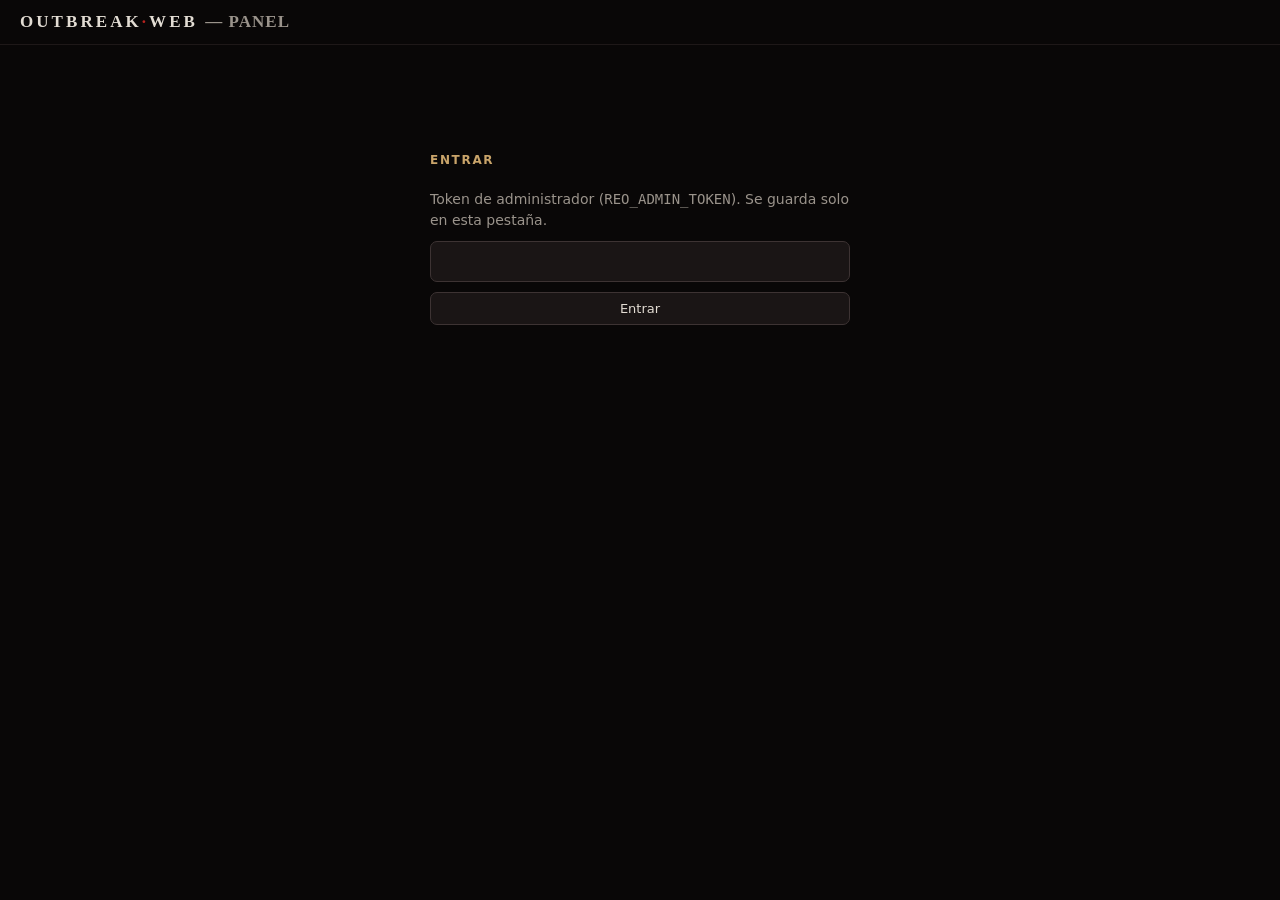
<file: ps2-web-recomp/web/admin.html>
<!doctype html>
<html lang="es">
<head>
<meta charset="utf-8">
<meta name="viewport" content="width=device-width, initial-scale=1">
<meta name="color-scheme" content="dark">
<meta name="robots" content="noindex, nofollow">
<title>Panel del dueño</title>
<style>
  :root { color-scheme: dark; --bg: #090707; --card: #141010; --line: #2a2222; --line-2: #3d3333; --text: #e2dcd3; --muted: #9a938b;
    --faint: #6f6861; --accent: #b8231f; --gold: #c9a46a; --grid: #2c2626; --axis: #3d3535;
    --s1: #3987e5; --s2: #d95926; --s3: #199e70; --s4: #c98500; --s5: #d55181; --s6: #9085e9;
    --serif: Georgia, 'Times New Roman', serif; --sans: system-ui, -apple-system, 'Segoe UI', Roboto, sans-serif; }
  * { box-sizing: border-box; }
  html, body { margin: 0; }
  body { background: var(--bg); color: var(--text); font: 14px/1.5 var(--sans); overflow-x: hidden; }
  header { display: flex; flex-wrap: wrap; align-items: center; gap: 10px 16px; padding: 12px max(16px, calc((100vw - 1240px) / 2)); border-bottom: 1px solid #1e1818; }
  h1 { margin: 0; font: 600 17px/1.2 var(--serif); letter-spacing: .18em; text-transform: uppercase; }
  h1 b { color: var(--accent); font-weight: 600; }
  .grow { flex: 1; }
  .seg { display: inline-flex; border: 1px solid var(--line-2); border-radius: 7px; overflow: hidden; }
  .seg button { border: 0; border-right: 1px solid var(--line-2); background: #1a1515; color: var(--muted); padding: 6px 11px; font: inherit; font-size: 13px; cursor: pointer; }
  .seg button:last-child { border-right: 0; }
  .seg button[aria-pressed="true"] { background: #2a1010; color: var(--text); }
  button.btn { border: 1px solid var(--line-2); background: #1a1515; color: var(--text); padding: 6px 11px; border-radius: 7px; font: inherit; font-size: 13px; cursor: pointer; }
  button.btn:hover, .seg button:hover { border-color: var(--accent); }
  main { max-width: 1240px; margin: 0 auto; padding: 18px 16px 40px; display: flex; flex-direction: column; gap: 18px; }
  h2 { margin: 0 0 10px; font: 600 12px/1.3 var(--sans); letter-spacing: .14em; text-transform: uppercase; color: var(--gold); }
  .muted { color: var(--muted); } .small { font-size: 12px; }
  .tiles { display: grid; grid-template-columns: repeat(auto-fill, minmax(160px, 1fr)); gap: 10px; }
  .tile { background: var(--card); border: 1px solid var(--line); border-radius: 10px; padding: 12px 14px; min-width: 0; }
  .tile .k { color: var(--muted); font-size: 12px; }
  .tile .v { font: 600 26px/1.2 var(--sans); font-variant-numeric: tabular-nums; margin-top: 2px; }
  .tile .s { color: var(--faint); font-size: 12px; margin-top: 2px; overflow-wrap: anywhere; }
  .live .v::before { content: ''; display: inline-block; width: 8px; height: 8px; border-radius: 50%; background: #0ca30c; margin: 0 8px 4px 0; vertical-align: middle; }
  .grid2 { display: grid; grid-template-columns: repeat(auto-fit, minmax(min(100%, 520px), 1fr)); gap: 14px; }
  .grid3 { display: grid; grid-template-columns: repeat(auto-fit, minmax(min(100%, 300px), 1fr)); gap: 14px; }
  .card { background: var(--card); border: 1px solid var(--line); border-radius: 10px; padding: 14px; min-width: 0; }
  .legend { display: flex; flex-wrap: wrap; gap: 4px 14px; font-size: 12px; color: var(--muted); margin-bottom: 6px; }
  .legend i { display: inline-block; width: 10px; height: 10px; border-radius: 2px; margin-right: 5px; vertical-align: -1px; }
  svg { display: block; width: 100%; height: auto; overflow: visible; }
  svg text { fill: var(--muted); font: 11px var(--sans); }
  .bars { display: flex; flex-direction: column; gap: 6px; }
  .bar { display: grid; grid-template-columns: minmax(80px, 44%) 1fr auto; gap: 8px; align-items: center; font-size: 13px; }
  .bar .n { overflow: hidden; text-overflow: ellipsis; white-space: nowrap; color: var(--text); }
  .bar .t { height: 12px; background: #1d1818; border-radius: 0 4px 4px 0; }
  .bar .f { height: 100%; background: var(--s1); border-radius: 0 4px 4px 0; min-width: 2px; }
  .bar .c { color: var(--muted); font-variant-numeric: tabular-nums; text-align: right; min-width: 3.5em; }
  .empty { color: var(--faint); font-size: 13px; padding: 6px 0; }
  .pie { display: flex; gap: 16px; align-items: center; flex-wrap: wrap; }
  .pie svg { width: 150px; flex: none; }
  .pie .legend { flex-direction: column; gap: 4px; margin: 0; font-size: 13px; }
  .pie .legend span b { color: var(--text); font-weight: 500; font-variant-numeric: tabular-nums; margin-left: 6px; }
  table { width: 100%; border-collapse: collapse; font-size: 13px; font-variant-numeric: tabular-nums; }
  th, td { text-align: left; padding: 5px 8px; border-bottom: 1px solid var(--line); }
  th { color: var(--muted); font-weight: 500; }
  td:last-child, th:last-child { text-align: right; }
  .scroll { overflow-x: auto; }
  details summary { cursor: pointer; color: var(--muted); }
  #login { max-width: 420px; margin: 12vh auto 0; display: flex; flex-direction: column; gap: 10px; }
  #login input { font: inherit; color: var(--text); background: #1a1515; border: 1px solid var(--line-2); border-radius: 7px; padding: 9px 10px; width: 100%; }
  #login .err { color: #e66767; min-height: 1.5em; }
  .tip { position: fixed; pointer-events: none; background: #1f1919; border: 1px solid var(--line-2); border-radius: 6px; padding: 6px 9px; font-size: 12px; z-index: 5; white-space: nowrap; }
  .tip b { font-weight: 600; }
  [hidden] { display: none !important; }
  footer { color: var(--faint); font-size: 12px; text-align: center; padding: 0 16px 24px; }
  /* moderation */
  .plist { display: grid; grid-template-columns: repeat(auto-fill, minmax(min(100%, 340px), 1fr)); column-gap: 18px; max-height: 70vh; overflow-y: auto; }
  .plist .empty, .plist .more { grid-column: 1 / -1; }
  .more { color: var(--muted); font-size: 12px; padding: 8px 4px 0; }
  .acts { display: flex; flex-wrap: wrap; gap: 6px; margin-top: 4px; }
  .chip { font-size: 11px; padding: 0 7px; border-radius: 9px; border: 1px solid var(--line-2); color: var(--muted); white-space: nowrap; }
  .chip.bad { border-color: #6a2a2a; color: #e88; } .chip.on { border-color: #1f5a2f; color: #7ccf8e; } .chip.said { border-color: #4a3f2a; color: var(--gold); }
  button.sm { border: 1px solid var(--line-2); background: #1a1515; color: var(--muted); padding: 2px 9px; border-radius: 6px; font: inherit; font-size: 12px; cursor: pointer; }
  button.sm:hover { color: var(--text); border-color: var(--accent); }
  button.sm.danger { color: #e88; border-color: #5a2525; }
  .pl { padding: 7px 4px; border-bottom: 1px solid var(--line); }
  .pl .top { display: flex; flex-wrap: wrap; gap: 4px 8px; align-items: baseline; }
  .pl .where { color: var(--muted); font-size: 12px; overflow-wrap: anywhere; }
  .search { display: flex; gap: 8px; margin-bottom: 8px; max-width: 420px; }
  input.in, select.in { font: inherit; color: var(--text); background: #1a1515; border: 1px solid var(--line-2); border-radius: 7px; padding: 6px 9px; width: 100%; min-width: 0; }
  #mod td { vertical-align: top; overflow-wrap: anywhere; }
  #mod .scroll table { min-width: 600px; }   /* narrow screens: the table scrolls inside its card, not the page */
  dialog { background: var(--card); color: var(--text); border: 1px solid var(--line-2); border-radius: 10px; padding: 16px; width: min(440px, calc(100vw - 32px)); }
  dialog::backdrop { background: rgba(0, 0, 0, .65); }
  dialog h3 { margin: 0 0 8px; font: 600 16px/1.3 var(--sans); }
  dialog form { display: flex; flex-direction: column; gap: 10px; }
  dialog .row { display: flex; gap: 8px; justify-content: flex-end; flex-wrap: wrap; }
  dialog .quote { background: #1a1515; border-left: 3px solid var(--line-2); padding: 6px 9px; font-size: 13px; overflow-wrap: anywhere; }
  dialog label { font-size: 13px; color: var(--muted); display: flex; flex-direction: column; gap: 4px; }
  dialog label.check { flex-direction: row; align-items: center; gap: 8px; }
  button.btn.danger { background: #3a1010; border-color: var(--accent); }
  #mod-msg { min-height: 1.4em; font-size: 13px; color: var(--gold); }
</style>
</head>
<body>
<header>
  <h1>Outbreak<b>·</b>Web <span class="muted" style="letter-spacing:.06em">— panel</span></h1>
  <div class="seg" id="view" role="tablist" aria-label="Sección" hidden>
    <button type="button" data-v="metrics" role="tab">Métricas</button><button type="button" data-v="mod" role="tab">Moderación</button>
  </div>
  <span class="grow"></span>
  <div class="seg" id="range" role="group" aria-label="Rango" hidden>
    <button type="button" data-r="today">Hoy</button><button type="button" data-r="7d">7 días</button><button type="button" data-r="30d">30 días</button><button type="button" data-r="90d">90 días</button>
  </div>
  <button type="button" class="btn" id="refresh" hidden>Actualizar</button>
  <button type="button" class="btn" id="logout" hidden>Salir</button>
</header>

<form id="login" hidden>
  <h2>Entrar</h2>
  <label for="tok" class="muted">Token de administrador (<code>REO_ADMIN_TOKEN</code>). Se guarda solo en esta pestaña.</label>
  <input id="tok" type="password" autocomplete="current-password" spellcheck="false" required>
  <button class="btn" type="submit">Entrar</button>
  <div class="err" id="err" role="alert"></div>
</form>

<main id="app" hidden>
  <section>
    <h2>Ahora</h2>
    <div class="tiles" id="live"></div>
  </section>
  <section>
    <h2 id="sum-title">Resumen</h2>
    <div class="tiles" id="sum"></div>
  </section>
  <div class="grid2">
    <section class="card"><h2>Visitas</h2><div id="ch-web"></div></section>
    <section class="card"><h2>Online</h2><div id="ch-online"></div></section>
  </div>
  <div class="grid3">
    <section class="card"><h2>Partidas por escenario</h2><div id="b-scn"></div></section>
    <section class="card"><h2>Partidas por jugadores</h2><div id="b-pl"></div><h2 style="margin-top:14px">Duración de las partidas online</h2><div id="b-gdur"></div></section>
    <section class="card"><h2>Países (visitantes)</h2><div id="p-cc"></div></section>
  </div>
  <div class="grid3">
    <section class="card"><h2>Jugar: juego y modo</h2><div id="b-mode"></div></section>
    <section class="card"><h2>Navegador y WebGPU</h2><div id="b-br"></div><div id="b-gpu" style="margin-top:12px"></div></section>
    <section class="card"><h2>Idioma, dispositivo y resolución</h2><div id="b-lang"></div><div id="b-mob" style="margin-top:12px"></div><div id="b-scale" style="margin-top:12px"></div></section>
  </div>
  <div class="grid3">
    <section class="card"><h2>Duración de la sesión de juego</h2><div id="b-sdur"></div></section>
    <section class="card"><h2>Errores y desconexiones</h2><div id="b-err"></div></section>
    <section class="card"><h2>Páginas vistas</h2><div id="b-pv"></div></section>
  </div>
  <section class="card">
    <details><summary>Tabla por período</summary><div class="scroll" id="t-series" style="margin-top:10px"></div></details>
  </section>
  <section class="card">
    <details><summary>Todos los contadores del rango</summary><div class="scroll" id="t-all" style="margin-top:10px"></div></details>
  </section>
</main>

<main id="mod" hidden>
  <div id="mod-msg" role="status" aria-live="polite"></div>
  <section class="card">
    <h2>Aviso a todos los jugadores</h2>
    <p class="muted small" style="margin:0 0 6px">Aparece como banner arriba de la web en ~45 s (pestañas con el motor nuevo).</p>
    <div class="search"><input class="in" id="an-text" maxlength="200" autocomplete="off" placeholder="Ej.: Mantenimiento en 10 minutos" aria-label="Texto del aviso"></div>
    <div class="row" style="margin-top:8px;gap:8px;align-items:center">
      <select class="in" id="an-min" aria-label="Duración"><option value="10">10 min</option><option value="30" selected>30 min</option><option value="60">1 hora</option><option value="240">4 horas</option><option value="1440">24 horas</option></select>
      <button type="button" class="btn" id="an-send">Publicar</button>
      <button type="button" class="btn" id="an-clear">Quitar aviso</button>
    </div>
    <p class="muted small" id="an-now" style="margin:8px 0 0"></p>
    <h2 style="margin-top:16px">Enlace de Discord</h2>
    <p class="muted small" style="margin:0 0 6px">Se muestra en el pre-menú (arriba y al pie). Vacío = se oculta. Cambia en ~45 s sin redeploy.</p>
    <div class="row" style="gap:8px;align-items:center">
      <input class="in" id="dc-url" maxlength="120" autocomplete="off" placeholder="https://discord.gg/xxxxxxx" aria-label="Enlace de Discord" style="flex:1">
      <button type="button" class="btn" id="dc-save">Guardar</button>
    </div>
  </section>
  <section class="card">
    <h2>Reportes de jugadores</h2>
    <div class="row" style="margin-bottom:6px;gap:8px;align-items:center">
      <button type="button" class="btn" id="pr-refresh">Actualizar</button>
      <label class="check"><input type="checkbox" id="pr-all"> Mostrar también los revisados</label>
      <span class="muted small" id="pr-count"></span>
    </div>
    <p class="muted small" style="margin:0 0 6px">«Del server» son los mensajes que el server todavía tenía de esa persona (verificados). «Vio» son los que el que reporta dice haber visto (los manda su navegador: pueden no ser exactos). «Buscar» lo pone en Jugadores para silenciar o banear.</p>
    <div class="scroll" id="pr-list"></div>
  </section>
  <section class="card">
    <h2>Reportes de bugs</h2>
    <div class="row" style="margin-bottom:6px;gap:8px;align-items:center">
      <button type="button" class="btn" id="rp-refresh">Actualizar</button>
      <button type="button" class="btn" id="rp-prev">‹ Más nuevos</button>
      <span class="muted small" id="rp-page"></span>
      <button type="button" class="btn" id="rp-next">Más viejos ›</button>
      <label class="check"><input type="checkbox" id="rp-hide"> Ocultar anotados</label>
    </div>
    <div class="scroll" id="rp-list"></div>
  </section>
  <section class="card">
    <h2>Jugadores</h2>
    <div class="search"><input class="in" id="mod-q" type="search" placeholder="Buscar por nombre" maxlength="15" autocomplete="off" spellcheck="false" aria-label="Buscar por nombre"></div>
    <p class="muted small" style="margin:0 0 6px">Conectados al online, nombres activos en la página (últimos 10 min) y quienes escribieron en el chat (últimos 30 min), aunque ya no estén. El chat se lee desde el sitio.</p>
    <div class="plist" id="mod-players"></div>
  </section>
  <section class="card">
    <h2>Sanciones activas</h2>
    <div class="scroll" id="mod-sanctions"></div>
  </section>
  <section class="card">
    <h2>Registro de acciones</h2>
    <div class="scroll" id="mod-log"></div>
  </section>
</main>

<dialog id="dlg">
  <form method="dialog" id="dlg-form">
    <h3 id="dlg-title"></h3>
    <div class="quote" id="dlg-quote" hidden></div>
    <label id="dlg-dur-l">Duración
      <select class="in" id="dlg-dur">
        <option value="10">10 minutos</option><option value="60">1 hora</option><option value="1440">24 horas</option><option value="0">Permanente</option>
      </select>
    </label>
    <label class="check" id="dlg-ip-l"><input type="checkbox" id="dlg-ip"> También a su conexión (IP; no se muestra)</label>
    <label id="dlg-reason-l">Motivo (opcional)
      <input class="in" id="dlg-reason" maxlength="120" autocomplete="off" placeholder="Ej.: insultos, spam">
    </label>
    <p class="muted small" id="dlg-note" style="margin:0"></p>
    <div class="row">
      <button class="btn" value="cancel" type="submit" formnovalidate>Cancelar</button>
      <button class="btn" id="dlg-ok" value="ok" type="submit"></button>
    </div>
  </form>
</dialog>
<footer id="foot"></footer>
<div class="tip" id="tip" hidden></div>
<script>
'use strict';
// Owner's metrics panel: GET /api/admin/metrics?range= with the admin token (X-Admin-Token header, so basic auth in
// front of /admin can use Authorization), kept in sessionStorage.
// Keys are "metric|dimension" (server: common/src/reo/common/Metrics.java).
const $ = (id) => document.getElementById(id);
const fmt = (n) => Number(n || 0).toLocaleString('es');
const esc = (s) => String(s).replace(/[&<>"']/g, (c) => ({ '&': '&amp;', '<': '&lt;', '>': '&gt;', '"': '&quot;', "'": '&#39;' }[c]));
const dur = (s) => { s = Math.round(s || 0); return s >= 3600 ? Math.floor(s / 3600) + ' h ' + Math.round((s % 3600) / 60) + ' min' : s >= 60 ? Math.round(s / 60) + ' min' : s + ' s'; };
const GAME = { 'file1-us': 'File #1', 'file2-us': 'File #2', file1: 'File #1', file2: 'File #2', picker: 'Portada', all: 'Total' };
const LANG = { es: 'Español', en: 'English', pt: 'Português', fr: 'Français', de: 'Deutsch', it: 'Italiano', other: 'Otro' };
const SCALE = { 1: '640×512', 2: '1280×1024', 3: '1920×1536' };
let token = '', range = 'today', data = null;
try { token = sessionStorage.getItem('reo-admin-token') || ''; range = sessionStorage.getItem('reo-admin-range') || 'today'; } catch (e) {}

let view = 'metrics';
try { view = sessionStorage.getItem('reo-admin-view') === 'mod' ? 'mod' : 'metrics'; } catch (e) {}
function show(logged) {
  $('login').hidden = logged; $('app').hidden = !logged || view !== 'metrics'; $('mod').hidden = !logged || view !== 'mod';
  for (const id of ['range', 'refresh']) $(id).hidden = !logged || view !== 'metrics';
  for (const id of ['view', 'logout']) $(id).hidden = !logged;
  $('foot').hidden = logged && view === 'mod';
  for (const b of $('view').querySelectorAll('button')) b.setAttribute('aria-pressed', b.dataset.v === view);
}
function logoutWith(msg) {
  token = ''; try { sessionStorage.removeItem('reo-admin-token'); } catch (e) {}
  show(false); $('err').textContent = msg || '';
}
async function load() {
  for (const b of $('range').querySelectorAll('button')) b.setAttribute('aria-pressed', b.dataset.r === range);
  let r;
  try { r = await fetch('/api/admin/metrics?range=' + range, { headers: { 'X-Admin-Token': token }, cache: 'no-store' }); }
  catch (e) { $('foot').textContent = 'Sin conexión con el server.'; return; }
  if (r.status === 403 || r.status === 404) {
    token = ''; try { sessionStorage.removeItem('reo-admin-token'); } catch (e) {}
    show(false); $('err').textContent = r.status === 404 ? 'El server no tiene token de admin (REO_ADMIN_TOKEN).' : 'Token incorrecto.'; return;
  }
  if (!r.ok) { $('foot').textContent = 'Error ' + r.status; return; }
  data = await r.json();
  show(true);
  render();
  if (view === 'mod') modLoad(true);
}
$('view').addEventListener('click', (e) => {
  const b = e.target.closest('button'); if (!b) return;
  view = b.dataset.v; try { sessionStorage.setItem('reo-admin-view', view); } catch (x) {}
  show(true);
  if (view === 'mod') modLoad(true);
});
$('login').addEventListener('submit', (e) => {
  e.preventDefault();
  token = $('tok').value.trim(); $('tok').value = ''; $('err').textContent = '';
  try { sessionStorage.setItem('reo-admin-token', token); } catch (e) {}
  load();
});
$('logout').addEventListener('click', () => { token = ''; try { sessionStorage.removeItem('reo-admin-token'); } catch (e) {} show(false); });
$('refresh').addEventListener('click', load);
$('range').addEventListener('click', (e) => {
  const b = e.target.closest('button'); if (!b) return;
  range = b.dataset.r; try { sessionStorage.setItem('reo-admin-range', range); } catch (e) {}
  load();
});

// ---- helpers over the totals ----
const T = () => data.totals;
const tot = (key) => T()[key] || 0;
function dims(metric) {   // {dim: n} for one metric
  const o = {};
  for (const k in T()) { const i = k.indexOf('|'); if (k.slice(0, i) === metric) o[k.slice(i + 1)] = T()[k]; }
  return o;
}
const sum = (o) => Object.values(o).reduce((a, b) => a + b, 0);
function seriesOf(metric, dim) {   // per-period values; dim undefined = all dims added
  const n = data.periods.length, out = new Array(n).fill(0);
  for (const k in data.series) {
    const i = k.indexOf('|');
    if (k.slice(0, i) !== metric || (dim !== undefined && k.slice(i + 1) !== dim)) continue;
    data.series[k].forEach((v, j) => { out[j] += v; });
  }
  return out;
}
const label = (p) => (p.length > 10 ? p.slice(11) + ' h' : p.slice(8, 10) + '/' + p.slice(5, 7));

// ---- tiles ----
function tile(k, v, s, live) { return '<div class="tile' + (live ? ' live' : '') + '"><div class="k">' + esc(k) + '</div><div class="v">' + esc(v) + '</div>' + (s ? '<div class="s">' + esc(s) + '</div>' : '') + '</div>'; }

// ---- line chart (one axis, counts) with crosshair tooltip ----
function lineChart(el, series) {
  const W = 560, H = 220, L = 34, R = 10, Tp = 10, B = 26, n = data.periods.length;
  const max = Math.max(1, ...series.flatMap((s) => s.values));
  const nice = (m) => { const p = Math.pow(10, Math.floor(Math.log10(m))); for (const f of [1, 2, 5, 10]) if (f * p >= m) return f * p; return 10 * p; };
  const top = nice(max), x = (i) => L + (n === 1 ? (W - L - R) / 2 : i * (W - L - R) / (n - 1)), y = (v) => Tp + (H - Tp - B) * (1 - v / top);
  let svg = '<svg viewBox="0 0 ' + W + ' ' + H + '" role="img" aria-label="' + esc(series.map((s) => s.name).join(', ')) + '">';
  for (let g = 0; g <= 4; g++) { const v = top * g / 4; svg += '<line x1="' + L + '" x2="' + (W - R) + '" y1="' + y(v) + '" y2="' + y(v) + '" stroke="' + (g ? 'var(--grid)' : 'var(--axis)') + '" stroke-width="1"/><text x="' + (L - 6) + '" y="' + (y(v) + 4) + '" text-anchor="end">' + fmt(v) + '</text>'; }
  const step = Math.max(1, Math.ceil(n / 8));
  data.periods.forEach((p, i) => { if (i % step === 0 || i === n - 1) svg += '<text x="' + x(i) + '" y="' + (H - 8) + '" text-anchor="middle">' + label(p) + '</text>'; });
  for (const s of series) {
    svg += '<polyline fill="none" stroke="' + s.color + '" stroke-width="2" stroke-linejoin="round" stroke-linecap="round" points="' + s.values.map((v, i) => x(i) + ',' + y(v)).join(' ') + '"/>';
    if (n <= 31) s.values.forEach((v, i) => { if (v) svg += '<circle cx="' + x(i) + '" cy="' + y(v) + '" r="3" fill="' + s.color + '" stroke="var(--card)" stroke-width="2"/>'; });
  }
  svg += '<line class="xh" x1="0" x2="0" y1="' + Tp + '" y2="' + (H - B) + '" stroke="var(--line-2)" visibility="hidden"/>';
  svg += '<rect x="' + L + '" y="0" width="' + (W - L - R) + '" height="' + H + '" fill="transparent"/></svg>';
  el.innerHTML = '<div class="legend">' + series.map((s) => '<span><i style="background:' + s.color + '"></i>' + esc(s.name) + ' · ' + fmt(s.total ?? sum(s.values)) + '</span>').join('') + '</div>' + svg;
  const sv = el.querySelector('svg'), xh = sv.querySelector('.xh'), tip = $('tip');
  sv.addEventListener('pointermove', (e) => {
    const r = sv.getBoundingClientRect(), px = (e.clientX - r.left) * W / r.width;
    const i = Math.max(0, Math.min(n - 1, Math.round(n === 1 ? 0 : (px - L) / ((W - L - R) / (n - 1)))));
    xh.setAttribute('x1', x(i)); xh.setAttribute('x2', x(i)); xh.setAttribute('visibility', 'visible');
    tip.innerHTML = '<b>' + esc(data.periods[i].replace('T', ' ') + (data.periods[i].length > 10 ? ':00' : '')) + '</b><br>' +
      series.map((s) => '<i style="display:inline-block;width:8px;height:8px;border-radius:2px;background:' + s.color + ';margin-right:5px"></i>' + esc(s.name) + ': ' + fmt(s.values[i])).join('<br>');
    tip.hidden = false;
    tip.style.left = Math.min(innerWidth - tip.offsetWidth - 8, e.clientX + 14) + 'px'; tip.style.top = (e.clientY + 14) + 'px';
  });
  sv.addEventListener('pointerleave', () => { tip.hidden = true; xh.setAttribute('visibility', 'hidden'); });
}

// ---- horizontal bars (one color: magnitude of one measure) ----
function bars(el, obj, opts = {}) {
  const rows = Object.entries(obj).filter(([, v]) => v > 0);
  if (opts.sortKey) rows.sort((a, b) => a[0].localeCompare(b[0])); else rows.sort((a, b) => b[1] - a[1]);
  const total = sum(Object.fromEntries(rows)), max = Math.max(1, ...rows.map((r) => r[1]));
  el.innerHTML = (opts.title ? '<div class="muted small" style="margin-bottom:4px">' + esc(opts.title) + '</div>' : '') +
    (rows.length ? '<div class="bars">' + rows.map(([k, v]) => {
      const name = (opts.names && opts.names(k)) || k;
      return '<div class="bar" title="' + esc(name + ': ' + fmt(v)) + '"><span class="n">' + esc(name) + '</span><span class="t"><span class="f" style="display:block;width:' + (100 * v / max) + '%"></span></span><span class="c">' + fmt(v) + (opts.pct && total ? ' · ' + Math.round(100 * v / total) + '%' : '') + '</span></div>';
    }).join('') + '</div>' : '<div class="empty">Sin datos en este rango.</div>');
}

// ---- donut (countries), top 5 + Otros ----
function donut(el, obj) {
  const rows = Object.entries(obj).filter(([, v]) => v > 0).sort((a, b) => b[1] - a[1]);
  if (!rows.length) { el.innerHTML = '<div class="empty">Sin datos en este rango.</div>'; return; }
  const top = rows.slice(0, 5); const rest = rows.slice(5).reduce((a, r) => a + r[1], 0);
  if (rest) top.push(['Otros', rest]);
  const total = sum(Object.fromEntries(top)), colors = ['var(--s1)', 'var(--s2)', 'var(--s3)', 'var(--s4)', 'var(--s5)', '#6f6861'];
  const names = new Intl.DisplayNames(['es'], { type: 'region' });
  const nm = (c) => (c === 'XX' ? 'Desconocido (XX)' : c === 'Otros' ? 'Otros' : (() => { try { return names.of(c) + ' (' + c + ')'; } catch (e) { return c; } })());
  let a = -Math.PI / 2, svg = '<svg viewBox="0 0 120 120" role="img" aria-label="Países">';
  top.forEach(([k, v], i) => {
    const f = v / total;
    if (f >= 0.9999) { svg += '<circle cx="60" cy="60" r="44" fill="none" stroke="' + colors[i] + '" stroke-width="22"><title>' + esc(nm(k)) + ': ' + v + '</title></circle>'; return; }
    const a2 = a + f * 2 * Math.PI, p = (t) => (60 + 44 * Math.cos(t)).toFixed(2) + ' ' + (60 + 44 * Math.sin(t)).toFixed(2);
    svg += '<path d="M ' + p(a) + ' A 44 44 0 ' + (f > 0.5 ? 1 : 0) + ' 1 ' + p(a2) + '" fill="none" stroke="' + colors[i] + '" stroke-width="22"><title>' + esc(nm(k)) + ': ' + v + '</title></path>';
    if (top.length > 1) svg += '<path d="M ' + p(a2) + ' L ' + (60 + 33 * Math.cos(a2)).toFixed(2) + ' ' + (60 + 33 * Math.sin(a2)).toFixed(2) + ' M ' + p(a2) + ' L ' + (60 + 55 * Math.cos(a2)).toFixed(2) + ' ' + (60 + 55 * Math.sin(a2)).toFixed(2) + '" stroke="var(--card)" stroke-width="2"/>';
    a = a2;
  });
  svg += '<text x="60" y="58" text-anchor="middle" style="fill:var(--text);font-size:16px;font-weight:600">' + fmt(total) + '</text><text x="60" y="73" text-anchor="middle">visitantes</text></svg>';
  el.innerHTML = '<div class="pie">' + svg + '<div class="legend">' + top.map(([k, v], i) => '<span><i style="background:' + colors[i] + '"></i>' + esc(nm(k)) + '<b>' + fmt(v) + ' · ' + Math.round(100 * v / total) + '%</b></span>').join('') + '</div></div>';
}

function table(el, head, rows) {
  el.innerHTML = rows.length ? '<table><thead><tr>' + head.map((h) => '<th>' + esc(h) + '</th>').join('') + '</tr></thead><tbody>' +
    rows.map((r) => '<tr>' + r.map((c) => '<td>' + esc(c) + '</td>').join('') + '</tr>').join('') + '</tbody></table>' : '<div class="empty">Sin datos.</div>';
}

function render() {
  const live = data.live, players = live.players || {};
  const online = Object.values(players).reduce((a, b) => a + b, 0);
  $('live').innerHTML = tile('Conectados al lobby', fmt(online), Object.entries(players).map(([g, n]) => (GAME[g] || g) + ': ' + n).join(' · '), true) +
    tile('Salas abiertas', fmt(live.rooms), fmt(live.rooms_in_game) + ' en partida') +
    tile('Cuentas registradas', fmt(live.accounts), 'nombres del lobby US');
  const rn = { today: 'hoy', '7d': 'últimos 7 días', '30d': 'últimos 30 días', '90d': 'últimos 90 días' }[data.range];
  $('sum-title').textContent = 'Resumen · ' + rn;
  const start = dims('start'), gdurN = sum(dims('gdur_n')), gdurS = sum(dims('gdur_s')), sessN = sum(dims('sess_n')), sessS = sum(dims('sess_s'));
  $('sum').innerHTML =
    tile('Páginas vistas', fmt(sum(dims('pv'))), 'portada ' + fmt(tot('pv|picker')) + ' · juegos ' + fmt(tot('pv|file1') + tot('pv|file2'))) +
    tile('Visitantes únicos', fmt(tot('uv|all')), data.range === 'today' ? 'id al azar del día' : 'suma de los únicos de cada día') +
    tile('Jugar', fmt(start.offline || 0), 'Jugar online: ' + fmt(start.online || 0)) +
    tile('Logins al lobby', fmt(sum(dims('login'))), 'jugadores distintos: ' + fmt(sum(dims('players')))) +
    tile('Cuentas nuevas', fmt(tot('acct_new|all'))) +
    tile('Salas creadas', fmt(sum(dims('room')))) +
    tile('Partidas iniciadas', fmt(sum(dims('gstart'))), 'terminadas: ' + fmt(sum(dims('gend')))) +
    tile('Duración media de partida', gdurN ? dur(gdurS / gdurN) : '—', 'del START a la vuelta a la sala') +
    tile('Sesión de juego media', sessN ? dur(sessS / sessN) : '—', fmt(sessN) + ' sesiones') +
    tile('Pico de conectados', fmt(tot('peak|all')), Object.entries(dims('peak')).filter(([k]) => k !== 'all').map(([g, n]) => (GAME[g] || g) + ' ' + n).join(' · ')) +
    tile('Errores y desconexiones', fmt(sum(dims('err'))));
  lineChart($('ch-web'), [
    { name: 'Páginas vistas', color: 'var(--s1)', values: seriesOf('pv') },
    { name: 'Visitantes únicos', color: 'var(--s2)', values: seriesOf('uv') },
    { name: 'Partidas en el navegador', color: 'var(--s3)', values: seriesOf('start') }]);
  const peak = seriesOf('peak', 'all');
  lineChart($('ch-online'), [
    { name: 'Logins', color: 'var(--s1)', values: seriesOf('login') },
    { name: 'Salas creadas', color: 'var(--s2)', values: seriesOf('room') },
    { name: 'Partidas iniciadas', color: 'var(--s3)', values: seriesOf('gstart') },
    { name: 'Pico de conectados', color: 'var(--s4)', values: peak, total: Math.max(0, ...peak) }]);
  const scn = dims('gstart_scn');
  bars($('b-scn'), scn, { names: (k) => k.replace(/^file1-us /, 'File #1 · ').replace(/^file2-us /, 'File #2 · ') });
  bars($('b-pl'), dims('gstart_pl'), { sortKey: true, pct: true, names: (k) => k.replace('P', ' jugadores') });
  bars($('b-gdur'), dims('gdur_b'), { sortKey: true, names: (k) => k.slice(2) });
  donut($('p-cc'), dims('uv_country'));
  bars($('b-mode'), dims('start_mode'), { pct: true, names: (k) => k.replace('file1', 'File #1').replace('file2', 'File #2').replace(' offline', ' · Jugar').replace(' online', ' · Jugar online') });
  bars($('b-br'), dims('uv_browser'), { pct: true, title: 'Navegador (visitantes)', names: (k) => ({ chrome: 'Chrome', edge: 'Edge', firefox: 'Firefox', safari: 'Safari', opera: 'Opera', samsung: 'Samsung Internet', other: 'Otro' }[k] || k) });
  bars($('b-gpu'), dims('uv_webgpu'), { pct: true, title: 'WebGPU (visitantes)', names: (k) => (k === 'yes' ? 'Con WebGPU' : 'Sin WebGPU') });
  bars($('b-lang'), dims('uv_lang'), { pct: true, title: 'Idioma (visitantes)', names: (k) => LANG[k] || k });
  bars($('b-mob'), dims('uv_mobile'), { pct: true, title: 'Dispositivo', names: (k) => (k === 'mobile' ? 'Táctil / celular' : 'Escritorio') });
  bars($('b-scale'), dims('start_scale'), { sortKey: true, pct: true, title: 'Resolución elegida al jugar', names: (k) => SCALE[k] || k });
  bars($('b-sdur'), dims('sess_b'), { sortKey: true, names: (k) => k.slice(2) });
  bars($('b-err'), dims('err'), { names: (k) => k.replace('file1-us', 'File #1').replace('file2-us', 'File #2').replace(' timeout', ': sin respuesta').replace(' left in game', ': salió en partida').replace('web busy', 'Web: pasarela llena').replace('web off', 'Web: sin conexión a la pasarela').replace(/^api /, 'API: error en /api/') });
  bars($('b-pv'), dims('pv'), { pct: true, names: (k) => GAME[k] || k });
  const cols = [['pv', 'Vistas'], ['uv', 'Únicos'], ['start', 'Jugar'], ['login', 'Logins'], ['acct_new', 'Cuentas'], ['room', 'Salas'], ['gstart', 'Partidas'], ['peak|all', 'Pico'], ['err', 'Errores']];
  table($('t-series'), ['Período'].concat(cols.map((c) => c[1])), data.periods.map((p, i) => [p.replace('T', ' ')].concat(cols.map(([m]) => {
    const [metric, dim] = m.split('|'); return fmt(seriesOf(metric, dim)[i]); }))).reverse());
  table($('t-all'), ['Métrica', 'Dimensión', 'Valor'], Object.keys(T()).sort().map((k) => { const i = k.indexOf('|'); return [k.slice(0, i), k.slice(i + 1), fmt(T()[k])]; }));
  $('foot').textContent = 'Datos de ' + new Date(data.generated).toLocaleString('es') + ' · zona ' + data.zone + ' · sin IPs: el país sale de CF-IPCountry (XX en local).';
}

// ---- moderation (server: common/src/reo/common/Moderation.java) ----
// Never shows an address: messages, players and address sanctions carry an opaque ip_ref the server resolves.
// User text (names, messages, reasons) always goes in with textContent.
const el = (tag, cls, text) => { const e = document.createElement(tag); if (cls) e.className = cls; if (text != null) e.textContent = text; return e; };
const when = (t) => new Date(t).toLocaleString('es', { day: '2-digit', month: '2-digit', hour: '2-digit', minute: '2-digit' });
const until = (u) => (u === 0 ? 'Permanente' : when(u));
const ACT = { mute: 'Silenciar', unmute: 'Quitar silencio', ban: 'Banear', unban: 'Desbanear', delete: 'Borrar mensaje', purge: 'Borrar sus mensajes', kick: 'Desconectar', release: 'Liberar nombre' };
const mod = { q: '', timer: 0 };
const ago = (t) => { const m = Math.round((Date.now() - t) / 60000); return m < 1 ? 'hace menos de 1 min' : 'hace ' + m + ' min'; };
async function modFetch(path, body) {
  let r;
  try {
    r = await fetch('/api/admin/mod/' + path, body
      ? { method: 'POST', headers: { 'X-Admin-Token': token, 'Content-Type': 'application/json' }, body: JSON.stringify(body) }
      : { headers: { 'X-Admin-Token': token }, cache: 'no-store' });
  } catch (e) { $('mod-msg').textContent = 'Sin conexión con el server.'; return null; }
  if (r.status === 403) { logoutWith('Token incorrecto.'); return null; }
  if (r.status === 404 && !body) { $('mod-msg').textContent = 'El server no tiene moderación (¿jar viejo o sin REO_ADMIN_TOKEN?).'; return null; }
  let j = {};
  try { j = await r.json(); } catch (e) {}
  if (!r.ok) { $('mod-msg').textContent = r.status === 429 ? 'Demasiadas acciones seguidas: esperá un momento.' : 'Error: ' + (j.error || r.status); return null; }
  return j;
}
function chip(text, cls) { return el('span', 'chip' + (cls ? ' ' + cls : ''), text); }
function btn(text, fn, danger) { const b = el('button', 'sm' + (danger ? ' danger' : ''), text); b.type = 'button'; b.addEventListener('click', fn); return b; }

// confirmation dialog: resolves {minutes, reason, alsoIp} or null
function ask(o) {
  return new Promise((resolve) => {
    const d = $('dlg');
    $('dlg-title').textContent = o.title;
    $('dlg-quote').hidden = !o.quote; $('dlg-quote').textContent = o.quote || '';
    $('dlg-dur-l').hidden = !o.dur; $('dlg-dur').value = o.dur === 'ban' ? '0' : '60';
    $('dlg-ip-l').hidden = !o.ip; $('dlg-ip').checked = false;
    $('dlg-reason').value = '';
    $('dlg-note').textContent = o.note || '';
    $('dlg-ok').textContent = o.ok; $('dlg-ok').className = 'btn' + (o.danger ? ' danger' : '');
    d.onclose = () => resolve(d.returnValue === 'ok'
      ? { minutes: Number($('dlg-dur').value), reason: $('dlg-reason').value.trim(), alsoIp: !o.ip ? false : $('dlg-ip').checked } : null);
    d.returnValue = '';
    d.showModal();
    $('dlg-reason').focus();
  });
}
async function act(action, target, opt) {
  const name = target.name, ipOnly = !name && target.ip_ref;
  const who = name || ('la conexión IP ' + (target.ip_masked || ''));
  let a = { minutes: 0, reason: '', alsoIp: false };
  if (opt && opt.confirm !== false) {
    a = await ask(opt);
    if (!a) return;
  }
  const body = { action, reason: a.reason || undefined };
  if (name) body.name = name;
  if (action === 'mute' || action === 'ban') body.minutes = a.minutes;
  if (action === 'delete') body.msg_id = target.id;
  if (ipOnly) body.ip_ref = target.ip_ref;
  else if (a.alsoIp) { if (target.id) { body.msg_id = target.id; body.also_ip = true; } else body.ip_ref = target.ip_ref; }
  const r = await modFetch('action', body);
  if (!r) return;
  const dTxt = action === 'mute' || action === 'ban' ? ' (' + (a.minutes ? ({ 10: '10 min', 60: '1 h', 1440: '24 h' }[a.minutes] || a.minutes + ' min') : 'permanente') + ')' : '';
  $('mod-msg').textContent = 'Hecho: ' + ACT[action].toLowerCase() + ' · ' + who + dTxt + (r.purged ? ' · ' + r.purged + ' mensajes borrados' : '') + '.';
  modLoad(true);
}
const muteOpt = (n, q, ip) => ({ title: 'Silenciar a ' + n, quote: q, dur: 'mute', ip, ok: 'Silenciar', note: 'No va a poder escribir en el chat; ve un aviso con la hora en que termina.' });
const banOpt = (n, q, ip) => ({ title: 'Banear a ' + n, quote: q, dur: 'ban', ip, ok: 'Banear', danger: true, note: 'Se borran sus mensajes, se lo desconecta del online y no puede registrarse, chatear ni entrar al online.' });

function renderPlayers(list) {
  const box = $('mod-players');
  box.textContent = '';
  if (!list.length) { box.append(el('div', 'empty', mod.q ? 'Nadie con ese nombre (online, en la página o que haya escrito en los últimos 30 min).' : 'No hay nadie conectado.')); return; }
  const MAX = 150;
  for (const p of list.slice(0, MAX)) {
    const row = el('div', 'pl'), top = el('div', 'top');
    top.append(el('b', null, p.name), p.online ? chip('Online · ' + (GAME[p.game] || p.game), 'on') : chip(p.web_last ? 'Solo web' : 'Ya no está'));
    if (p.chat_last) top.append(chip('Escribió ' + ago(p.chat_last) + ' · ' + p.chat_count + (p.chat_count === 1 ? ' mensaje' : ' mensajes'), 'said'));
    if (p.muted) top.append(chip('Silenciado', 'bad'));
    if (p.banned) top.append(chip('Baneado', 'bad'));
    if (p.registered) top.append(chip('Solo cuenta registrada', ''));
    const where = p.online ? [p.room ? 'Sala «' + p.room + '»' + (p.in_game ? ' (en partida)' : '') : null, p.area || (p.room ? null : 'Lobby')].filter(Boolean).join(' · ') : p.web_last ? 'En la página' : 'Desconectado';
    const acts = el('div', 'acts');
    acts.append(p.muted ? btn('Quitar silencio', () => act('unmute', p, { confirm: false })) : btn('Silenciar', () => act('mute', p, muteOpt(p.name, null, !!p.ip_ref))));
    acts.append(p.banned ? btn('Desbanear', () => act('unban', p, { confirm: false })) : btn('Banear', () => act('ban', p, banOpt(p.name, null, !!p.ip_ref)), true));
    if (p.online) acts.append(btn('Desconectar', () => act('kick', p, { title: 'Desconectar a ' + p.name + ' del online', ok: 'Desconectar', danger: true,
      note: 'Cierra su sesión del lobby. Si no está baneado, puede volver a entrar.' }), true));
    acts.append(btn('Borrar sus mensajes', () => act('purge', p, { title: 'Borrar todos los mensajes de ' + p.name, ok: 'Borrar', danger: true,
      note: 'Se borran todos sus mensajes guardados (Comunidad y salas); desaparecen para todos en la próxima actualización del chat. No lo silencia.' }), true));
    acts.append(btn('Liberar nombre', () => act('release', p, { title: 'Liberar el nombre ' + p.name, ok: 'Liberar', danger: true,
      note: 'Borra la cuenta del nombre: cualquiera (por ejemplo, su dueño desde otro navegador) puede volver a registrarlo. No borra su progreso, que está en su memory card. Si está conectado, desconectalo antes.' }), true));
    row.append(top, el('div', 'where', where + (p.since && (p.online || p.web_last) ? ' · desde ' + when(p.since) : '')), acts);
    box.append(row);
  }
  if (list.length > MAX) box.append(el('div', 'more', 'Hay ' + list.length + '; se muestran ' + MAX + '. Usá el buscador.'));
}
function tableEl(head, rows) {
  const t = el('table'), tr = el('tr');
  for (const h of head) tr.append(el('th', null, h));
  t.append(tr);
  for (const r of rows) {
    const x = el('tr');
    for (const c of r) { const td = el('td'); if (c instanceof Node) td.append(c); else td.textContent = c; x.append(td); }
    t.append(x);
  }
  return t;
}
function renderSanctions(s, log) {
  const sb = $('mod-sanctions'), lb = $('mod-log');
  sb.textContent = ''; lb.textContent = '';
  if (!s.length) sb.append(el('div', 'empty', 'No hay sanciones activas.'));
  else sb.append(tableEl(['Tipo', 'A quién', 'Motivo', 'Por', 'Desde', 'Hasta', ''], s.map((x) => [
    x.kind === 'ban' ? 'Ban' : 'Silencio',
    x.what === 'ip' ? 'IP ' + x.ip_masked + ' · ' + x.ip_ref : x.name,
    x.reason || '—', x.by || '—', x.since ? when(x.since) : '—', until(x.until),
    btn('Quitar sanción', () => act('un' + x.kind, x.what === 'ip' ? { ip_ref: x.ip_ref, ip_masked: x.ip_masked } : { name: x.name }, { confirm: false }))])));
  if (!log.length) lb.append(el('div', 'empty', 'Todavía no hay acciones.'));
  else lb.append(tableEl(['Cuándo', 'Por', 'Acción', 'A quién', 'Detalle'], log.map((e) => [
    when(e.t), e.by || '—', ACT[e.action] || e.action,
    [e.name, e.ip_masked ? 'IP ' + e.ip_masked : null].filter(Boolean).join(' + ') || '—',
    [e.minutes !== undefined && (e.action === 'mute' || e.action === 'ban') ? (e.minutes ? e.minutes + ' min' : 'permanente') : null,
     e.purged !== undefined ? e.purged + (e.purged === 1 ? ' mensaje' : ' mensajes') : null,
     e.reason ? 'motivo: ' + e.reason : null, e.text ? '«' + e.text + '»' : null].filter(Boolean).join(' · ') || '—'])));
}
async function xFetch(path, body) {
  let r;
  try {
    r = await fetch(path, body
      ? { method: 'POST', headers: { 'X-Admin-Token': token, 'Content-Type': 'application/json' }, body: JSON.stringify(body) }
      : { headers: { 'X-Admin-Token': token }, cache: 'no-store' });
  } catch (e) { $('mod-msg').textContent = 'Sin conexión con el server.'; return null; }
  if (r.status === 403) { logoutWith('Token incorrecto.'); return null; }
  let j = {};
  try { j = await r.json(); } catch (e) {}
  if (!r.ok) { $('mod-msg').textContent = 'Error: ' + (j.error || r.status); return null; }
  return j;
}
async function loadAnnounce() {
  try {
    const j = await (await fetch('/api/announce', { cache: 'no-store' })).json();
    $('an-now').textContent = j.text && j.until > Date.now() ? 'Activo hasta ' + when(j.until) + ': «' + j.text + '»' : 'No hay aviso activo.';
    if (document.activeElement !== $('dc-url')) $('dc-url').value = j.discord || '';
  } catch (e) {}
}
$('dc-save').addEventListener('click', async () => {
  const j = await xFetch('/api/admin/announce', { discord: $('dc-url').value.trim() });
  if (j) { $('mod-msg').textContent = j.discord ? 'Discord guardado.' : 'Discord quitado.'; loadAnnounce(); }
});
const RP_PAGE = 15;
const rp = { all: [], page: 0, noted: {} };
try { rp.noted = JSON.parse(localStorage.getItem('reo-reports-noted') || '{}'); } catch (e) {}
function rpSave() { try { localStorage.setItem('reo-reports-noted', JSON.stringify(rp.noted)); } catch (e) {} }
function rpRender() {
  const list = $('rp-hide').checked ? rp.all.filter((r) => !rp.noted[r.id]) : rp.all;
  const pages = Math.max(1, Math.ceil(list.length / RP_PAGE));
  rp.page = Math.min(rp.page, pages - 1);
  const rows = list.slice(rp.page * RP_PAGE, (rp.page + 1) * RP_PAGE).map((r) => {
    const cb = el('input'); cb.type = 'checkbox'; cb.checked = !!rp.noted[r.id]; cb.setAttribute('aria-label', 'Anotado');
    cb.addEventListener('change', () => { if (cb.checked) rp.noted[r.id] = 1; else delete rp.noted[r.id]; rpSave(); rpRender(); });
    const ua = el('span'); ua.textContent = (r.ua || '').slice(0, 80) + (r.ip_ref ? ' · ' + r.ip_ref : '');
    if (r.diag) {
      const dt = el('details'), sm = el('summary'), pre = el('pre');
      sm.textContent = 'Datos técnicos';
      let txt = r.diag;
      try { const d = JSON.parse(r.diag), log = d.log || []; delete d.log; txt = JSON.stringify(d, null, 1) + '\n\n' + log.join('\n'); } catch (e) {}
      pre.textContent = txt; pre.style.cssText = 'white-space:pre-wrap;max-height:240px;overflow:auto;font-size:11px;margin:4px 0';
      dt.append(sm, pre); ua.append(el('br'), dt);
    }
    return [cb, when(r.t), r.game || '—', r.text, ua];
  });
  const box = $('rp-list'); box.textContent = '';
  $('rp-page').textContent = list.length ? 'Página ' + (rp.page + 1) + ' de ' + pages + ' · ' + list.length + ' reportes' : '';
  $('rp-prev').disabled = rp.page === 0; $('rp-next').disabled = rp.page >= pages - 1;
  if (!rows.length) { box.textContent = 'Sin reportes.'; return; }
  box.appendChild(tableEl(['Anotado', 'Cuándo', 'Juego', 'Texto', 'Navegador · ref'], rows));
}
async function loadReports() {
  const j = await xFetch('/api/admin/reports?limit=1000');
  if (!j) return;
  rp.all = (j.reports || []).slice().sort((x, y) => y.id - x.id);
  rpRender();
}
$('rp-prev').addEventListener('click', () => { rp.page--; rpRender(); });
$('rp-next').addEventListener('click', () => { rp.page++; rpRender(); });
$('rp-hide').addEventListener('change', () => { rp.page = 0; rpRender(); });
$('an-send').addEventListener('click', async () => {
  const text = $('an-text').value.trim();
  if (!text) { $('mod-msg').textContent = 'Escribí el texto del aviso.'; return; }
  const j = await xFetch('/api/admin/announce', { text, minutes: parseInt($('an-min').value, 10) });
  if (j) { $('mod-msg').textContent = 'Aviso publicado.'; $('an-text').value = ''; loadAnnounce(); }
});
$('an-clear').addEventListener('click', async () => {
  const j = await xFetch('/api/admin/announce', { clear: true });
  if (j) { $('mod-msg').textContent = 'Aviso quitado.'; loadAnnounce(); }
});
$('rp-refresh').addEventListener('click', loadReports);

// player reports (server Social.java): GET/POST /api/admin/player-reports; "Revisado" is kept on the server
const PR_WHY = { insult: 'Insultos', spam: 'Spam', cheat: 'Trampas', name: 'Nombre inapropiado', other: 'Otro' };
const pr = { all: [], open: 0 };
function prLines(list, label) {
  if (!list || !list.length) return null;
  const d = el('details'), s = el('summary', null, label + ' (' + list.length + ')'), ul = el('ul');
  ul.style.cssText = 'margin:4px 0;padding-left:18px';
  for (const m of list) ul.appendChild(el('li', null, (m.t > 1e12 ? when(m.t) + ' ' : '') + (m.channel ? '[' + (m.channel === 'room' ? 'sala' : 'comunidad') + '] ' : '') + m.text));
  d.append(s, ul);
  return d;
}
function prRender() {
  const list = $('pr-all').checked ? pr.all : pr.all.filter((r) => !r.done);
  $('pr-count').textContent = pr.open + ' sin revisar · ' + pr.all.length + ' en total';
  const box = $('pr-list'); box.textContent = '';
  if (!list.length) { box.textContent = 'Sin reportes de jugadores.'; return; }
  box.appendChild(tableEl(['Revisado', 'Cuándo', 'Reportado', 'Motivo', 'Detalle', 'Quién reporta'], list.map((r) => {
    const cb = el('input'); cb.type = 'checkbox'; cb.checked = !!r.done; cb.setAttribute('aria-label', 'Revisado');
    cb.addEventListener('change', async () => { const j = await xFetch('/api/admin/player-reports', { id: r.id, done: cb.checked }); if (j) loadPlayerReports(); else cb.checked = !cb.checked; });
    const who = el('span'); who.append(el('b', null, r.target), ' ');
    who.appendChild(btn('Buscar', () => { $('mod-q').value = r.target; mod.q = String(r.target).replace(/[^A-Za-z0-9]/g, ''); modLoad(true); $('mod-q').scrollIntoView({ block: 'center' }); }));
    if (r.target_24h > 1) who.append(' ', chip(r.target_24h + ' en 24 h', 'bad'));
    const det = el('span');
    if (r.note) det.append(el('span', null, '«' + r.note + '»'));
    for (const d of [prLines(r.server, 'Del server'), prLines(r.seen, 'Vio')]) if (d) det.append(d);
    if (!det.childNodes.length) det.textContent = '—';
    return [cb, when(r.t), who, PR_WHY[r.reason] || r.reason, det, (r.reporter || '—') + (r.game ? ' · ' + r.game : '') + (r.ip_ref ? ' · ' + r.ip_ref : '')];
  })));
}
async function loadPlayerReports() {
  const j = await xFetch('/api/admin/player-reports?limit=500');
  if (!j) return;
  pr.all = j.reports || []; pr.open = j.open || 0;
  prRender();
}
$('pr-refresh').addEventListener('click', loadPlayerReports);
$('pr-all').addEventListener('change', prRender);

async function modLoad(all) {
  clearTimeout(mod.timer);
  if (!token || view !== 'mod') return;
  if (all && !mod.extras) { mod.extras = true; loadAnnounce(); loadReports(); loadPlayerReports(); }
  // players and sanctions every 10 s (the live chat is read on the public page, not here)
  const [p, s] = await Promise.all([modFetch('players' + (mod.q ? '?q=' + encodeURIComponent(mod.q) : '')), modFetch('sanctions')]);
  if (p) renderPlayers(p.players || []);
  if (s) renderSanctions(s.sanctions || [], s.log || []);
  if (token && view === 'mod') mod.timer = setTimeout(() => modLoad(false), document.hidden ? 30000 : 10000);
}
let qTimer = 0;
$('mod-q').addEventListener('input', () => {
  clearTimeout(qTimer);
  qTimer = setTimeout(() => { mod.q = $('mod-q').value.replace(/[^A-Za-z0-9]/g, ''); modLoad(true); }, 300);
});

if (token) load(); else show(false);
setInterval(() => { if (token && !document.hidden && view === 'metrics') load(); }, 60000);
</script>
</body>
</html>
</file>
